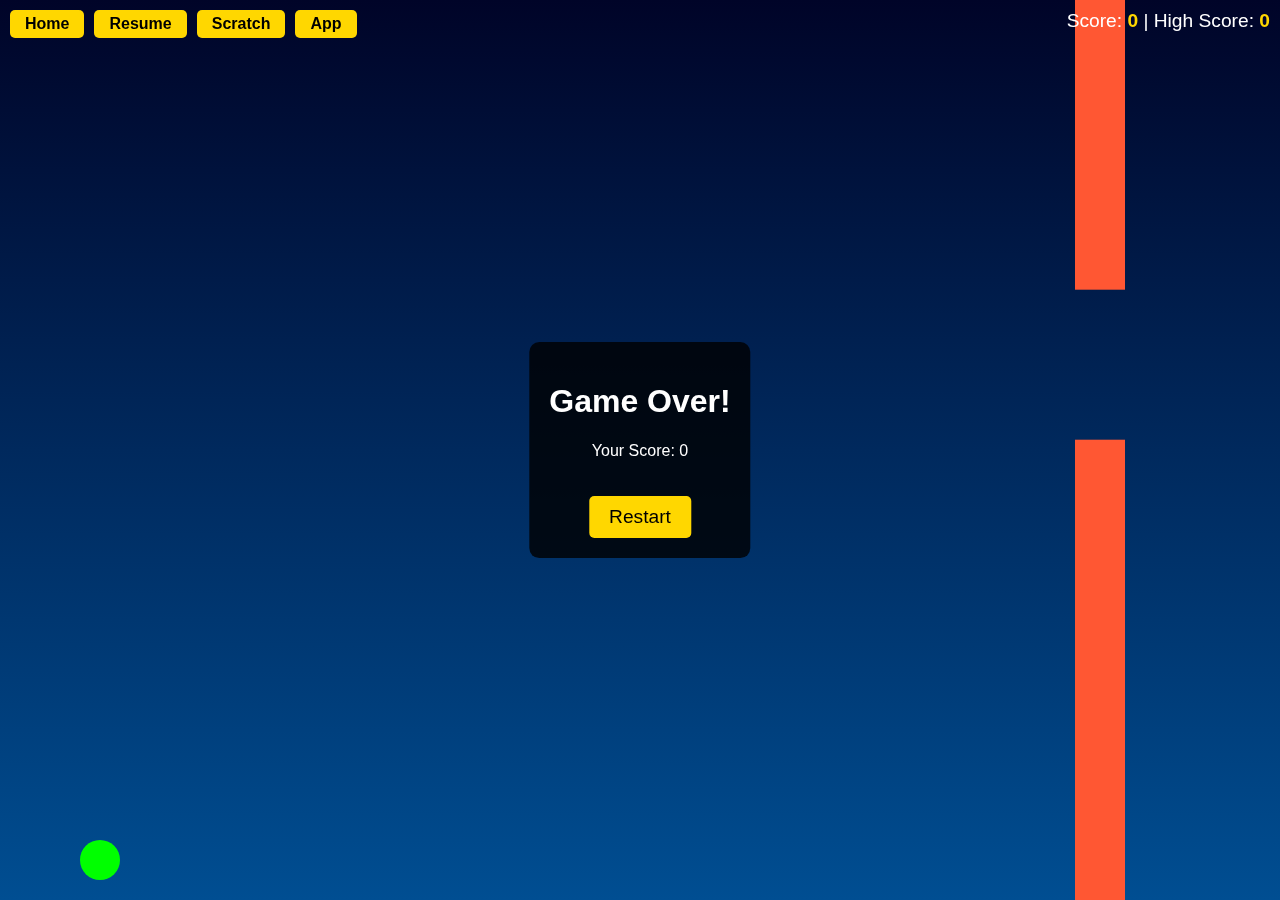
<file: root/app.html>
<!DOCTYPE html>
<html lang="en">
<head>
    <meta charset="UTF-8">
    <meta name="viewport" content="width=device-width, initial-scale=1.0">
    <title>Flappy Spaceship Adventure</title>
    <style>
        body {
            margin: 0;
            padding: 0;
            overflow: hidden;
            font-family: Arial, sans-serif;
            background: linear-gradient(to bottom, #000428, #004e92); /* Space-themed background */
            color: white;
        }

        canvas {
            display: block;
            margin: 0 auto;
            background: url('https://www.transparenttextures.com/patterns/dark-matter.png');
        }

        .navbar {
            position: absolute;
            top: 10px;
            left: 10px;
            display: flex;
            gap: 10px;
        }

        .navbar a {
            text-decoration: none;
            background: #FFD700;
            color: black;
            padding: 5px 15px;
            border-radius: 5px;
            font-weight: bold;
            transition: transform 0.3s, background-color 0.3s;
        }

        .navbar a:hover {
            transform: scale(1.1);
            background-color: #FF5733;
        }

        .game-over {
            position: absolute;
            top: 50%;
            left: 50%;
            transform: translate(-50%, -50%);
            text-align: center;
            color: white;
            background: rgba(0, 0, 0, 0.8);
            padding: 20px;
            border-radius: 10px;
            display: none;
        }

        .game-over button {
            margin-top: 20px;
            padding: 10px 20px;
            background-color: #FFD700;
            color: black;
            border: none;
            border-radius: 5px;
            font-size: 1.2rem;
            cursor: pointer;
        }

        .game-over button:hover {
            background-color: #FF5733;
        }

        .game-info {
            position: absolute;
            top: 10px;
            right: 10px;
            font-size: 1.2rem;
        }

        .game-info span {
            font-weight: bold;
            color: #FFD700;
        }
    </style>
</head>
<body>
    <div class="navbar">
        <a href="index.html">Home</a>
        <a href="resume.html">Resume</a>
        <a href="scratch.html">Scratch</a>
        <a href="app.html">App</a>
    </div>

    <div class="game-info">
        Score: <span id="score">0</span> | High Score: <span id="high-score">0</span>
    </div>

    <div class="game-over">
        <h1>Game Over!</h1>
        <p>Your Score: <span id="final-score"></span></p>
        <button onclick="restartGame()">Restart</button>
    </div>

    <canvas id="gameCanvas"></canvas>

    <script>
        const canvas = document.getElementById("gameCanvas");
        const ctx = canvas.getContext("2d");
        canvas.width = window.innerWidth;
        canvas.height = window.innerHeight;

        // Game variables
        let spaceship = { x: 100, y: canvas.height / 2, size: 20, velocity: 0, gravity: 0.5 };
        let obstacles = [];
        let frame = 0;
        let score = 0;
        let highScore = localStorage.getItem("highScore") || 0;
        let gameOver = false;

        document.getElementById("high-score").textContent = highScore;

        function createObstacle() {
            const gap = 150;
            const height = Math.random() * (canvas.height - gap - 100) + 50;
            obstacles.push({
                x: canvas.width,
                topHeight: height,
                bottomHeight: canvas.height - height - gap,
                width: 50,
            });
        }

        function updateObstacles() {
            obstacles.forEach((obstacle, index) => {
                obstacle.x -= 5; // Move obstacles left

                // Draw top pipe
                ctx.fillStyle = "#FF5733";
                ctx.fillRect(obstacle.x, 0, obstacle.width, obstacle.topHeight);

                // Draw bottom pipe
                ctx.fillStyle = "#FF5733";
                ctx.fillRect(obstacle.x, canvas.height - obstacle.bottomHeight, obstacle.width, obstacle.bottomHeight);

                // Remove off-screen obstacles
                if (obstacle.x + obstacle.width < 0) {
                    obstacles.splice(index, 1);
                    score++;
                    document.getElementById("score").textContent = score;

                    if (score > highScore) {
                        highScore = score;
                        localStorage.setItem("highScore", highScore);
                        document.getElementById("high-score").textContent = highScore;
                    }
                }

                // Collision detection
                if (
                    (spaceship.x + spaceship.size > obstacle.x && spaceship.x - spaceship.size < obstacle.x + obstacle.width &&
                    (spaceship.y - spaceship.size < obstacle.topHeight || spaceship.y + spaceship.size > canvas.height - obstacle.bottomHeight)) ||
                    spaceship.y + spaceship.size > canvas.height || spaceship.y - spaceship.size < 0
                ) {
                    endGame();
                }
            });
        }

        function drawSpaceship() {
            ctx.fillStyle = "#00FF00";
            ctx.beginPath();
            ctx.arc(spaceship.x, spaceship.y, spaceship.size, 0, Math.PI * 2);
            ctx.fill();
        }

        function endGame() {
            gameOver = true;
            document.querySelector(".game-over").style.display = "block";
            document.getElementById("final-score").textContent = score;
        }

        function restartGame() {
            obstacles = [];
            score = 0;
            document.getElementById("score").textContent = score;
            spaceship = { x: 100, y: canvas.height / 2, size: 20, velocity: 0, gravity: 0.5 };
            gameOver = false;
            document.querySelector(".game-over").style.display = "none";
            startGame();
        }

        function startGame() {
            frame = 0;
            gameLoop();
        }

        function gameLoop() {
            if (gameOver) return;

            ctx.clearRect(0, 0, canvas.width, canvas.height);
            drawSpaceship();

            spaceship.velocity += spaceship.gravity;
            spaceship.y += spaceship.velocity;

            if (frame % 100 === 0) createObstacle();
            updateObstacles();

            frame++;
            requestAnimationFrame(gameLoop);
        }

        document.addEventListener("keydown", () => {
            spaceship.velocity = -10; // Jump
        });

        startGame();
    </script>
</body>
</html>
</file>
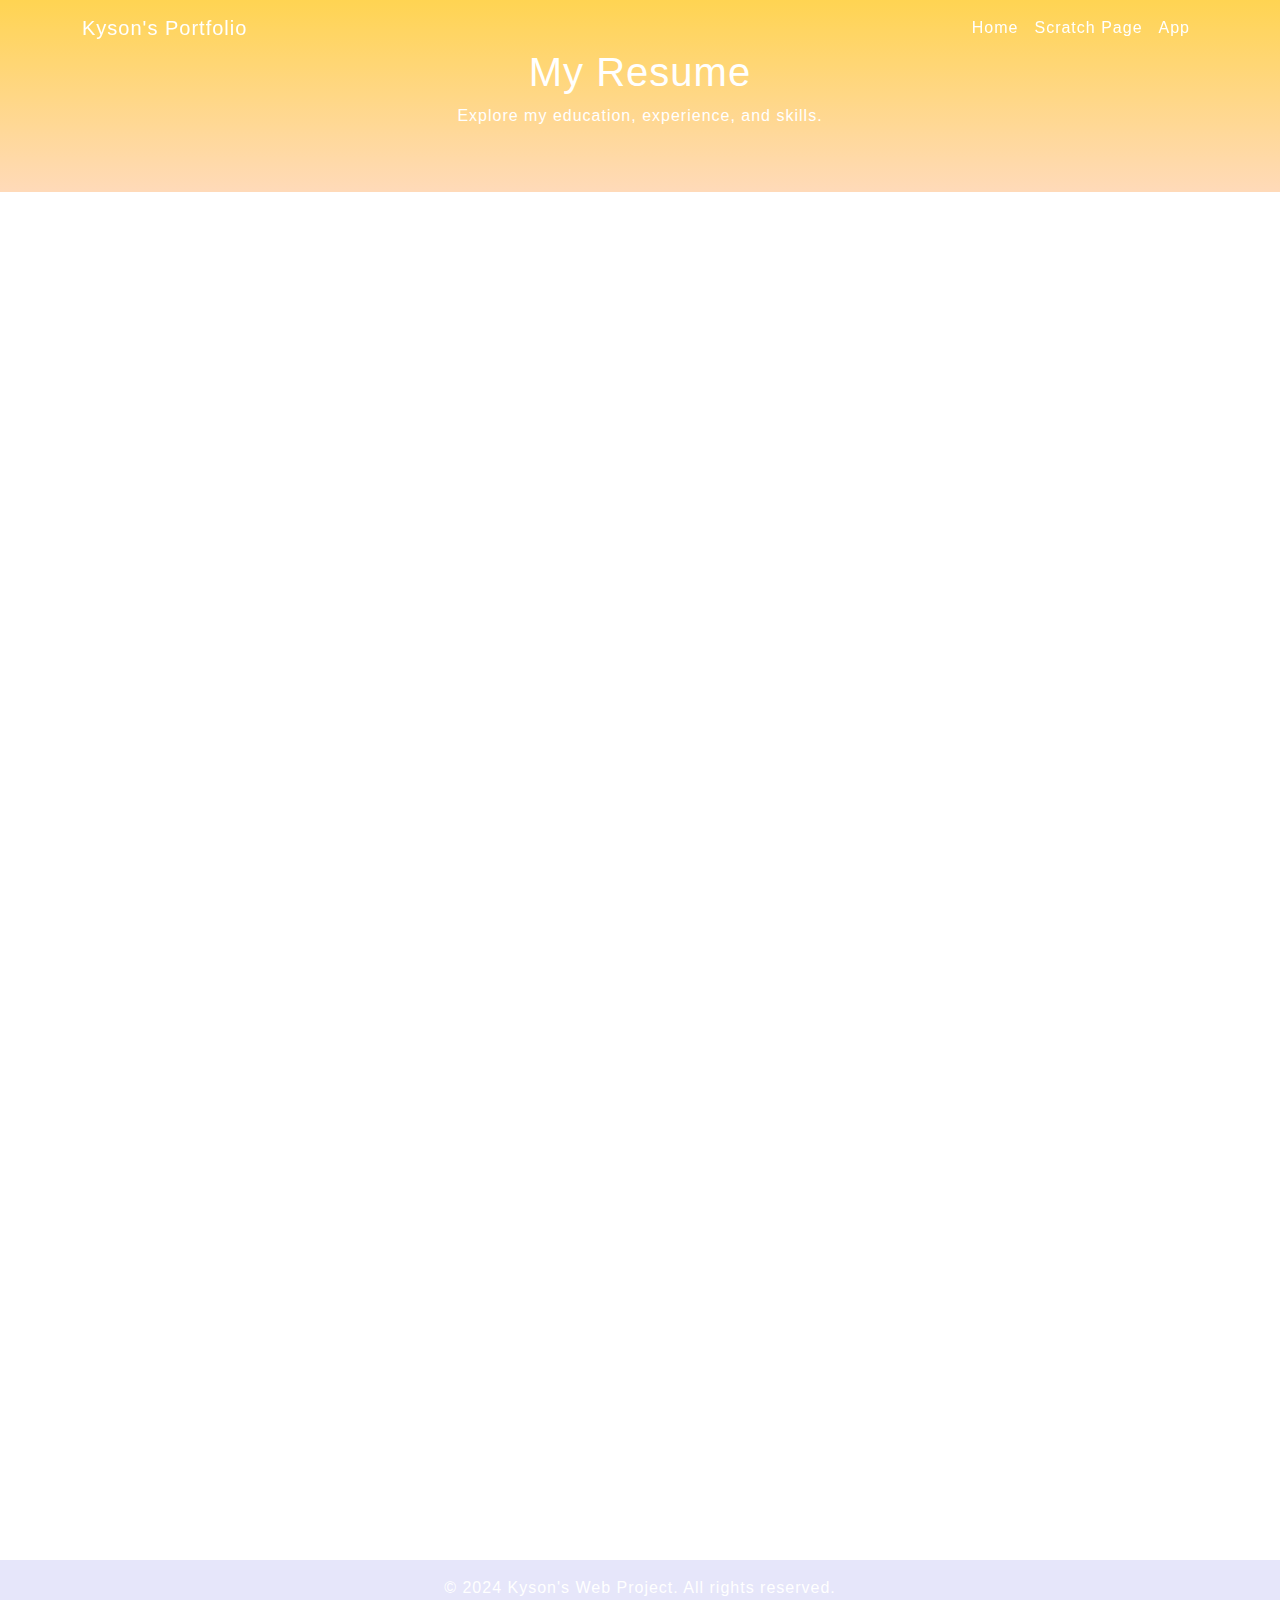
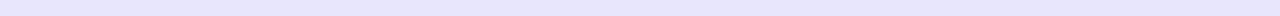
<file: root/resume.html>
<!DOCTYPE html>
<html lang="en">
<head>
    <meta charset="UTF-8">
    <meta name="viewport" content="width=device-width, initial-scale=1.0">
    <title>Resume</title>
    <link href="https://cdn.jsdelivr.net/npm/bootstrap@5.3.0/dist/css/bootstrap.min.css" rel="stylesheet">
    <link rel="stylesheet" href="css/styles.css">
    <!-- In Resume Page -->
<style>
    :root {
        --footer-start: #E6E6FA; /* Golden yellow */
          --footer-end:#E6E6FA; /* Purple */
    }
</style>
</head>
<body>
    <!-- Navigation -->
    <nav class="navbar navbar-expand-lg navbar-light fixed-top">
        <div class="container">
            <a class="navbar-brand" href="index.html">Kyson's Portfolio</a>
            <button class="navbar-toggler" type="button" data-bs-toggle="collapse" data-bs-target="#navbarResponsive">
                <span class="navbar-toggler-icon"></span>
            </button>
            <div class="collapse navbar-collapse" id="navbarResponsive">
                <ul class="navbar-nav ms-auto">
                    <li class="nav-item"><a class="nav-link" href="index.html">Home</a></li>
                    <li class="nav-item"><a class="nav-link" href="scratch.html">Scratch Page</a></li>
                    <li class="nav-item"><a class="nav-link" href="app.html">App</a></li>
                </ul>
            </div>
        </div>
    </nav>

    <!-- Header -->
    <header class="resume-header text-center py-5" style="background: linear-gradient(to bottom, #FFD452,#FFDAB9); color: white;">
        <div class="container">
            <h1>My Resume</h1>
            <p>Explore my education, experience, and skills.</p>
        </div>
    </header>    
    <!-- Resume Section -->
    <section class="resume-section py-5">
        <div class="container">
            <h2>Education</h2>
            <ul>
                <li>
                    <h3>Brigham Young University</h3>
                    <p>Pre-Marketing (Current)</p>
                </li>
                <li>
                    <h3>Weber State University</h3>
                    <p>Completed General Studies (Past)</p>
                </li>
            </ul>
    
            <h2>Work Experience</h2>
            <ul>
                <li>
                    <h3>Basketball Referee</h3>
                    <p>Gained leadership and decision-making skills through sports officiating.</p>
                </li>
                <li>
                    <h3>South Ogden Fire Department Intern</h3>
                    <p>Contributed to emergency response projects and operational efficiency.</p>
                </li>
            </ul>
    
            <h2>Skills</h2>
            <ul>
                <li>
                    <h3>Web Development</h3>
                    <p>Proficient in HTML, CSS, and JavaScript.</p>
                </li>
                <li>
                    <h3>Design Tools</h3>
                    <p>Experienced with Meta Ads Manager, Adobe Creative Suite, and Canva.</p>
                </li>
            </ul>
    
            <h2>Awards</h2>
            <ul>
                <li>
                    <h3>Student Body Vice President</h3>
                    <p>Organized events and led school initiatives.</p>
                </li>
            </ul>
        </div>
    </section>
    

    <!-- Footer -->
    <footer class="footer text-center py-3" style="background: linear-gradient(to bottom, #E6E6FA, #E6E6FA); color: white;">
        <p class="mb-0">&copy; 2024 Kyson's Web Project. All rights reserved.</p>
    </footer>
    
    <script src="https://cdn.jsdelivr.net/npm/bootstrap@5.3.0/dist/js/bootstrap.bundle.min.js"></script>
</body>
</html>
</file>
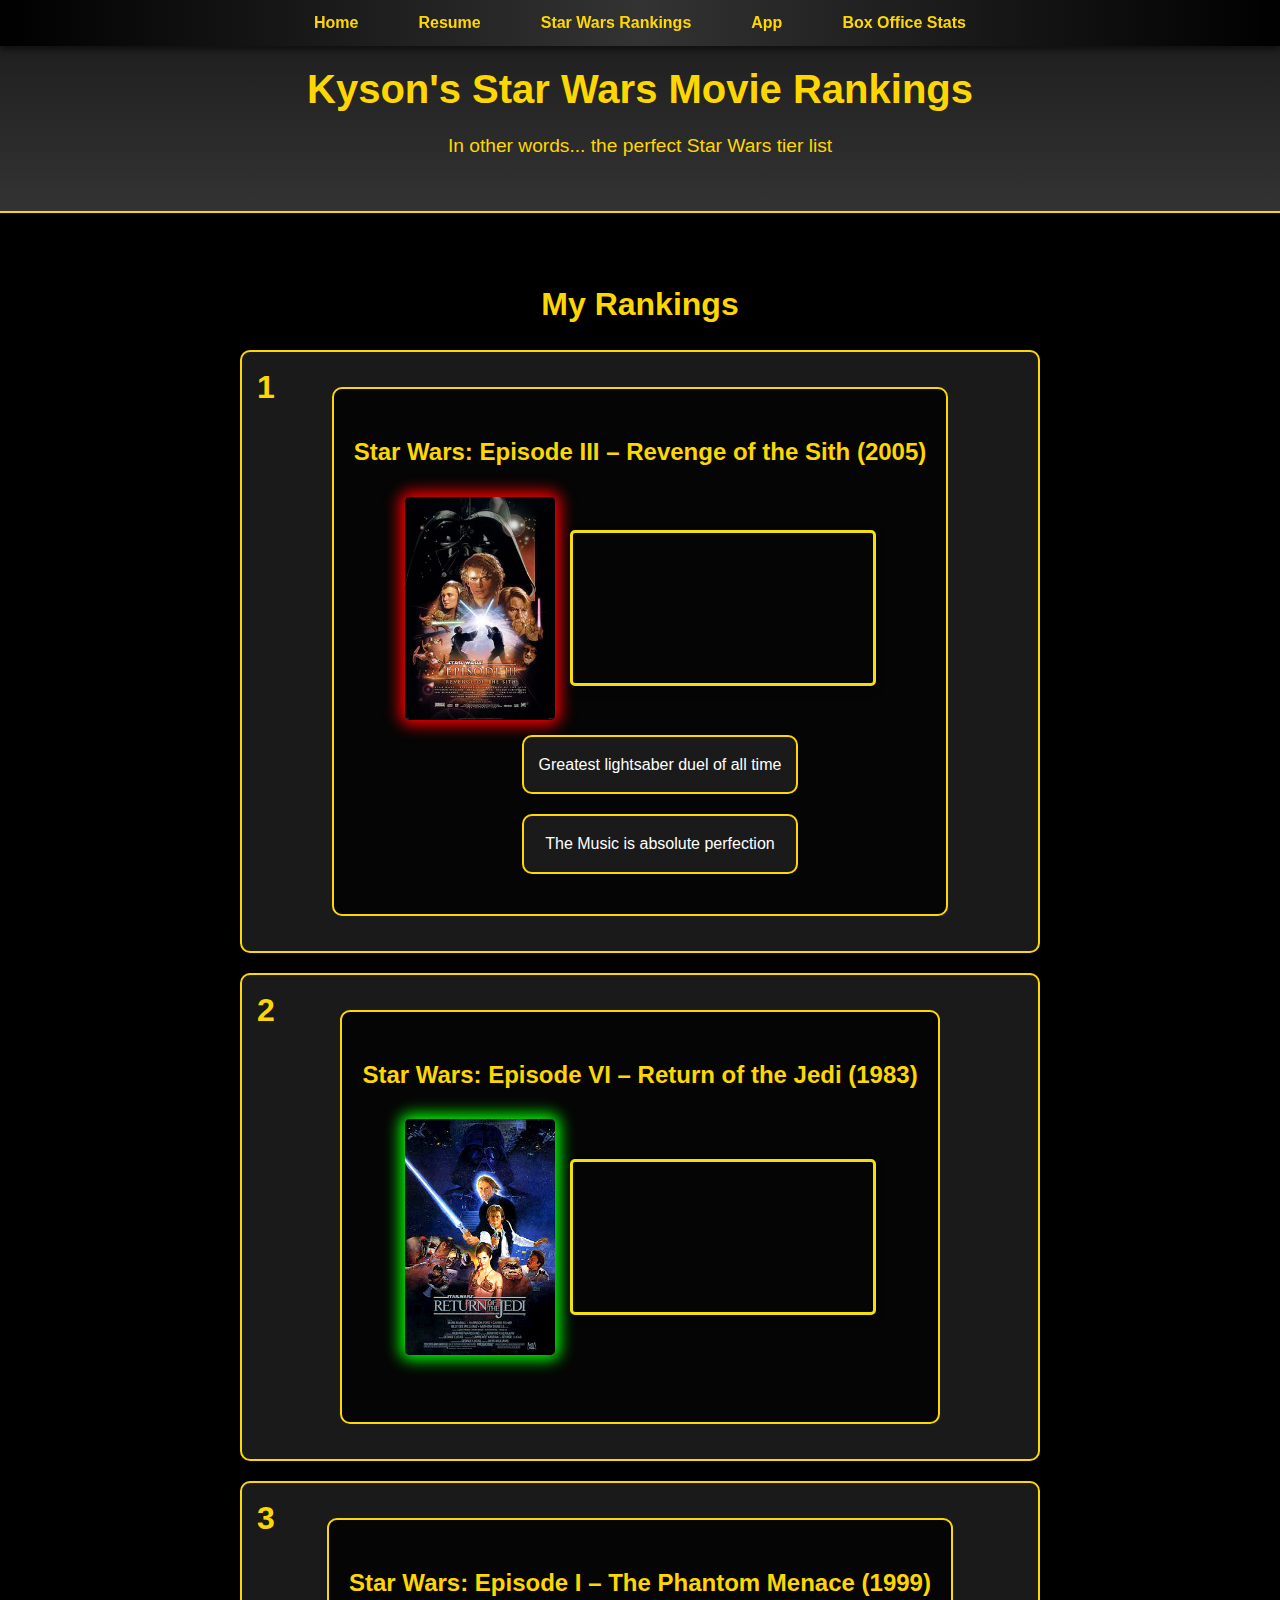
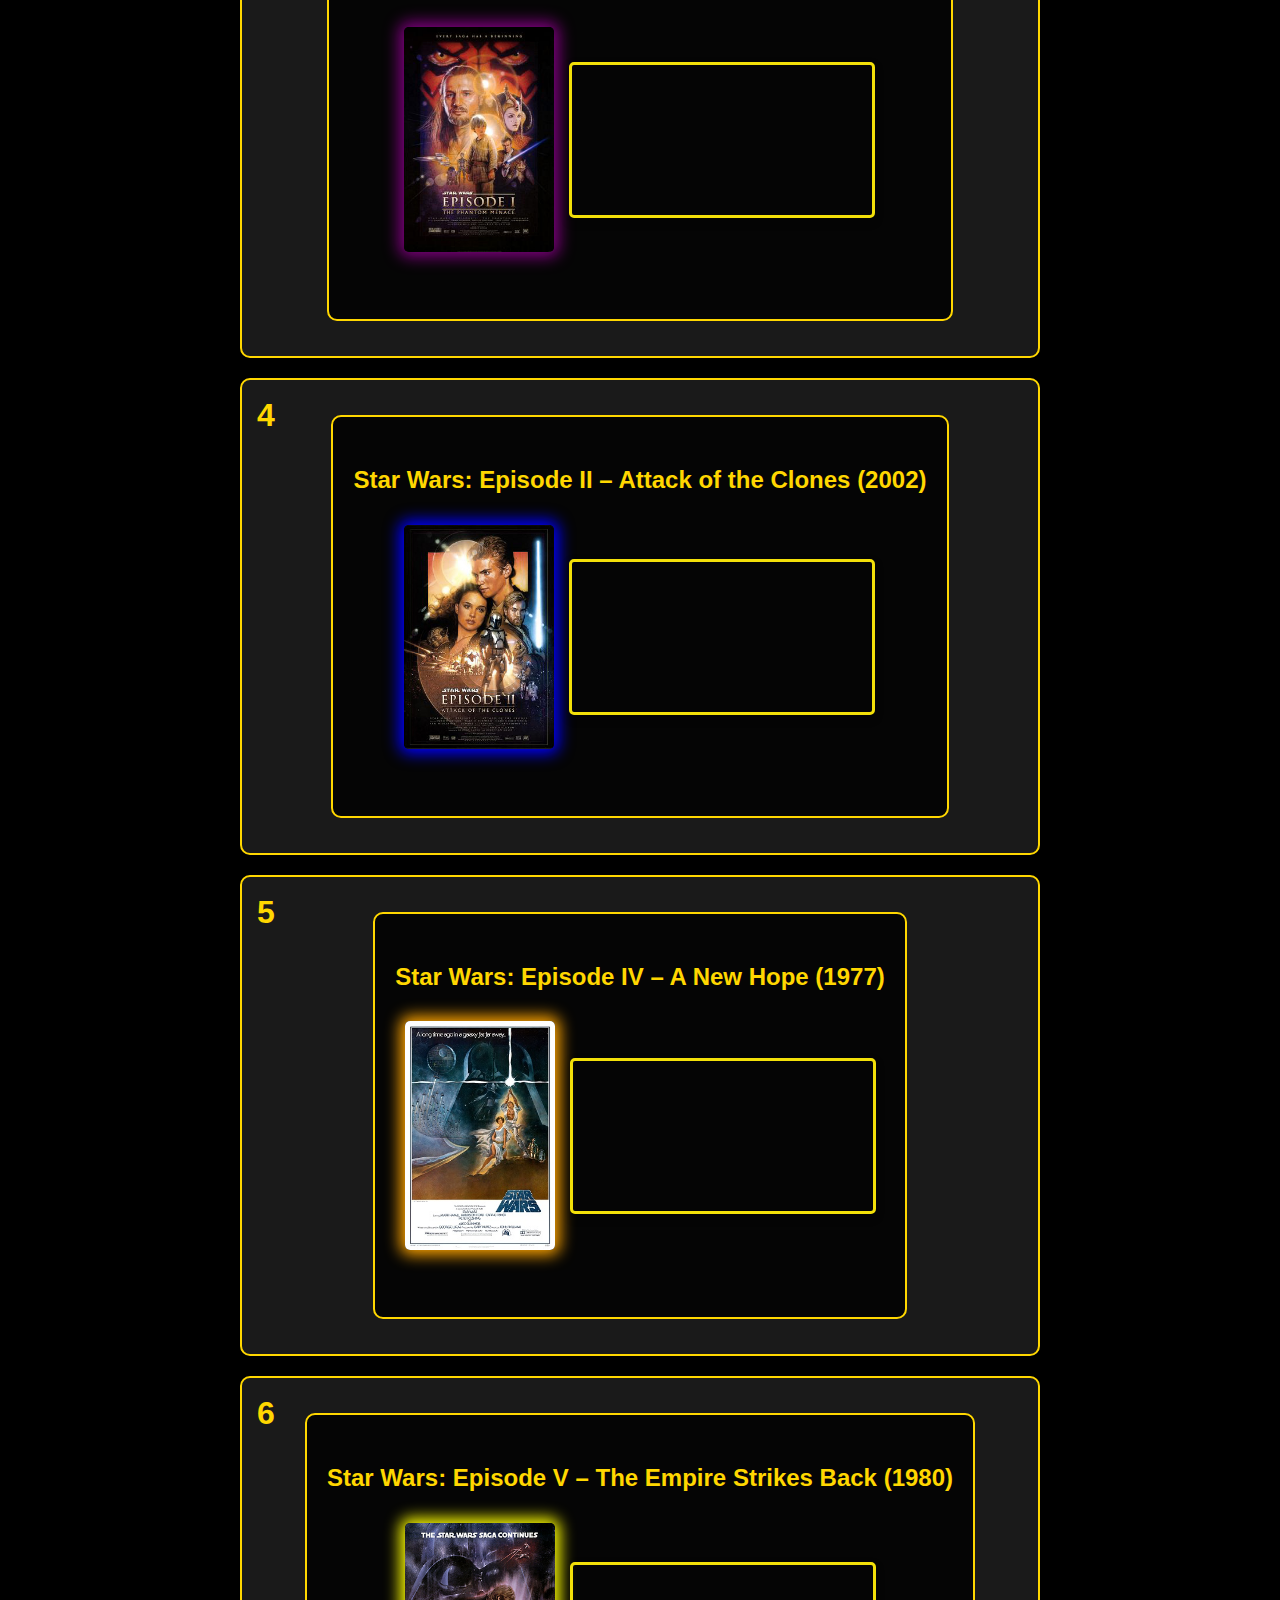
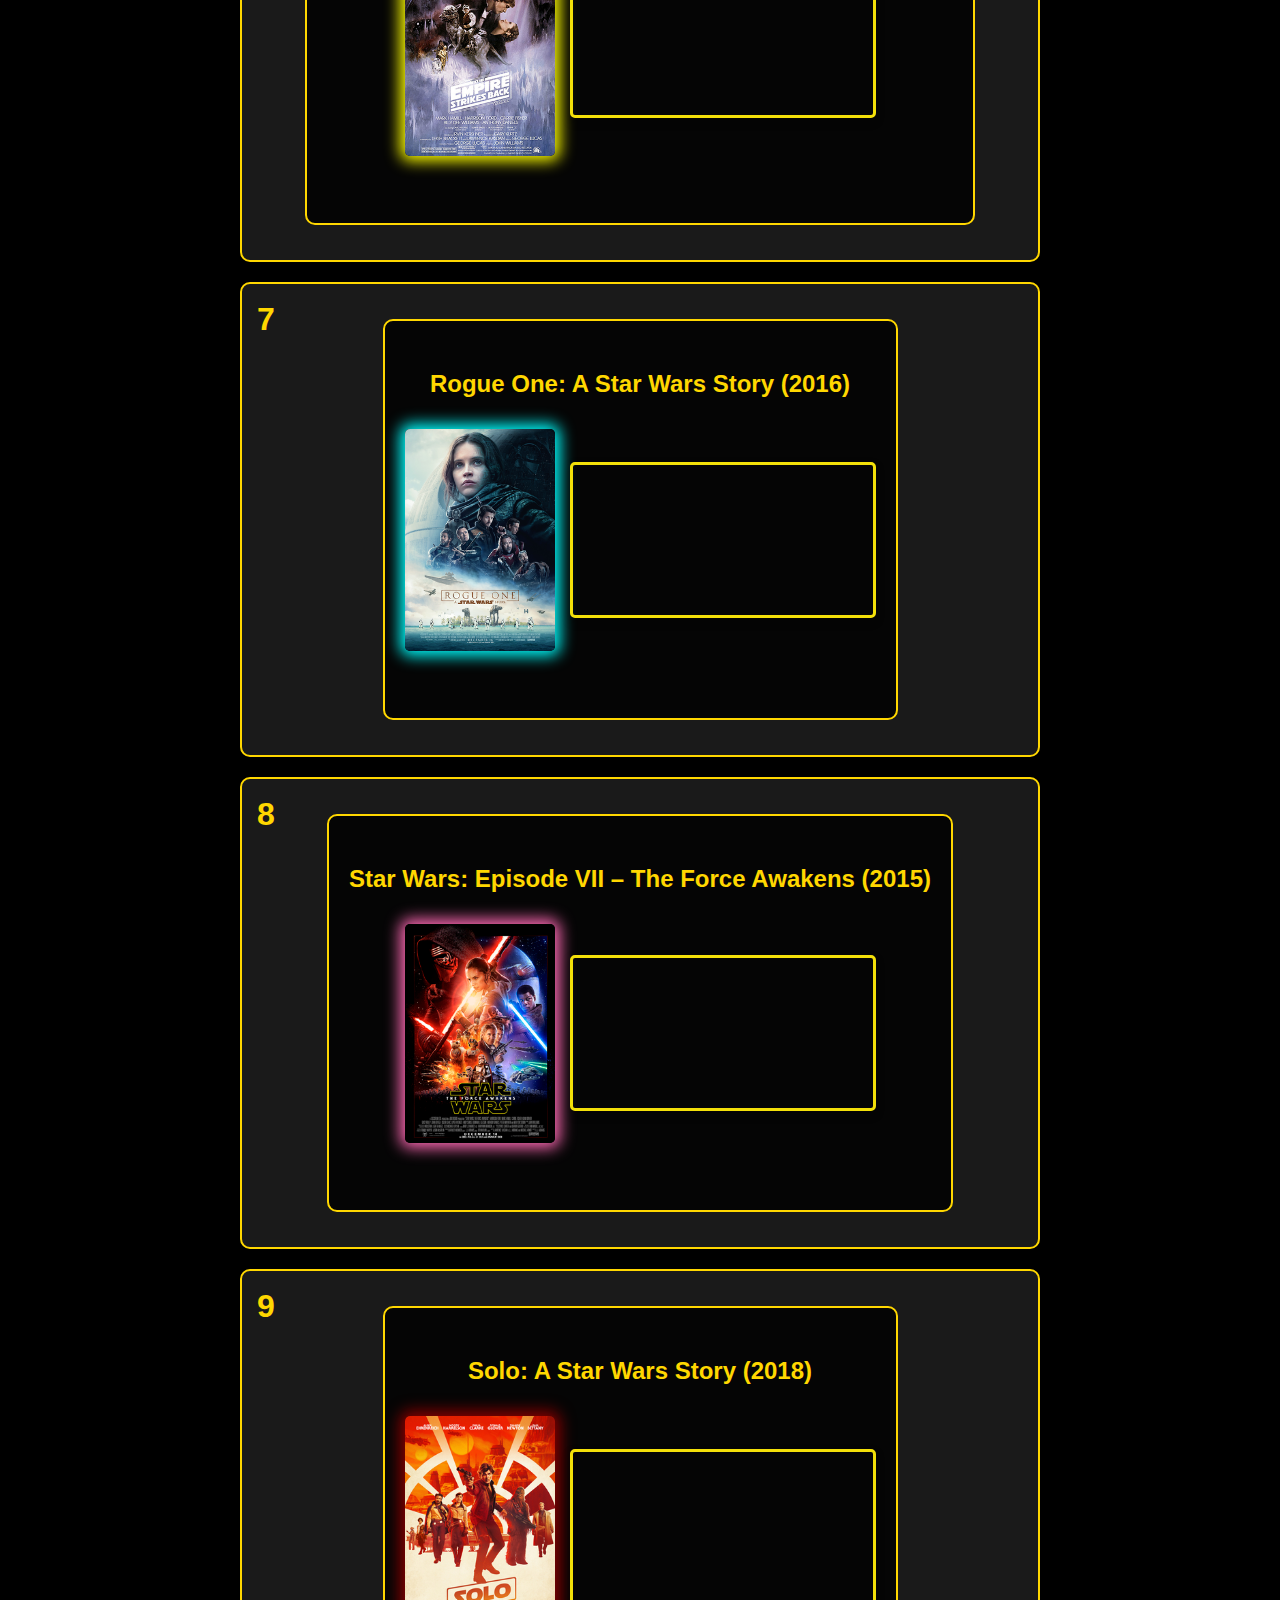
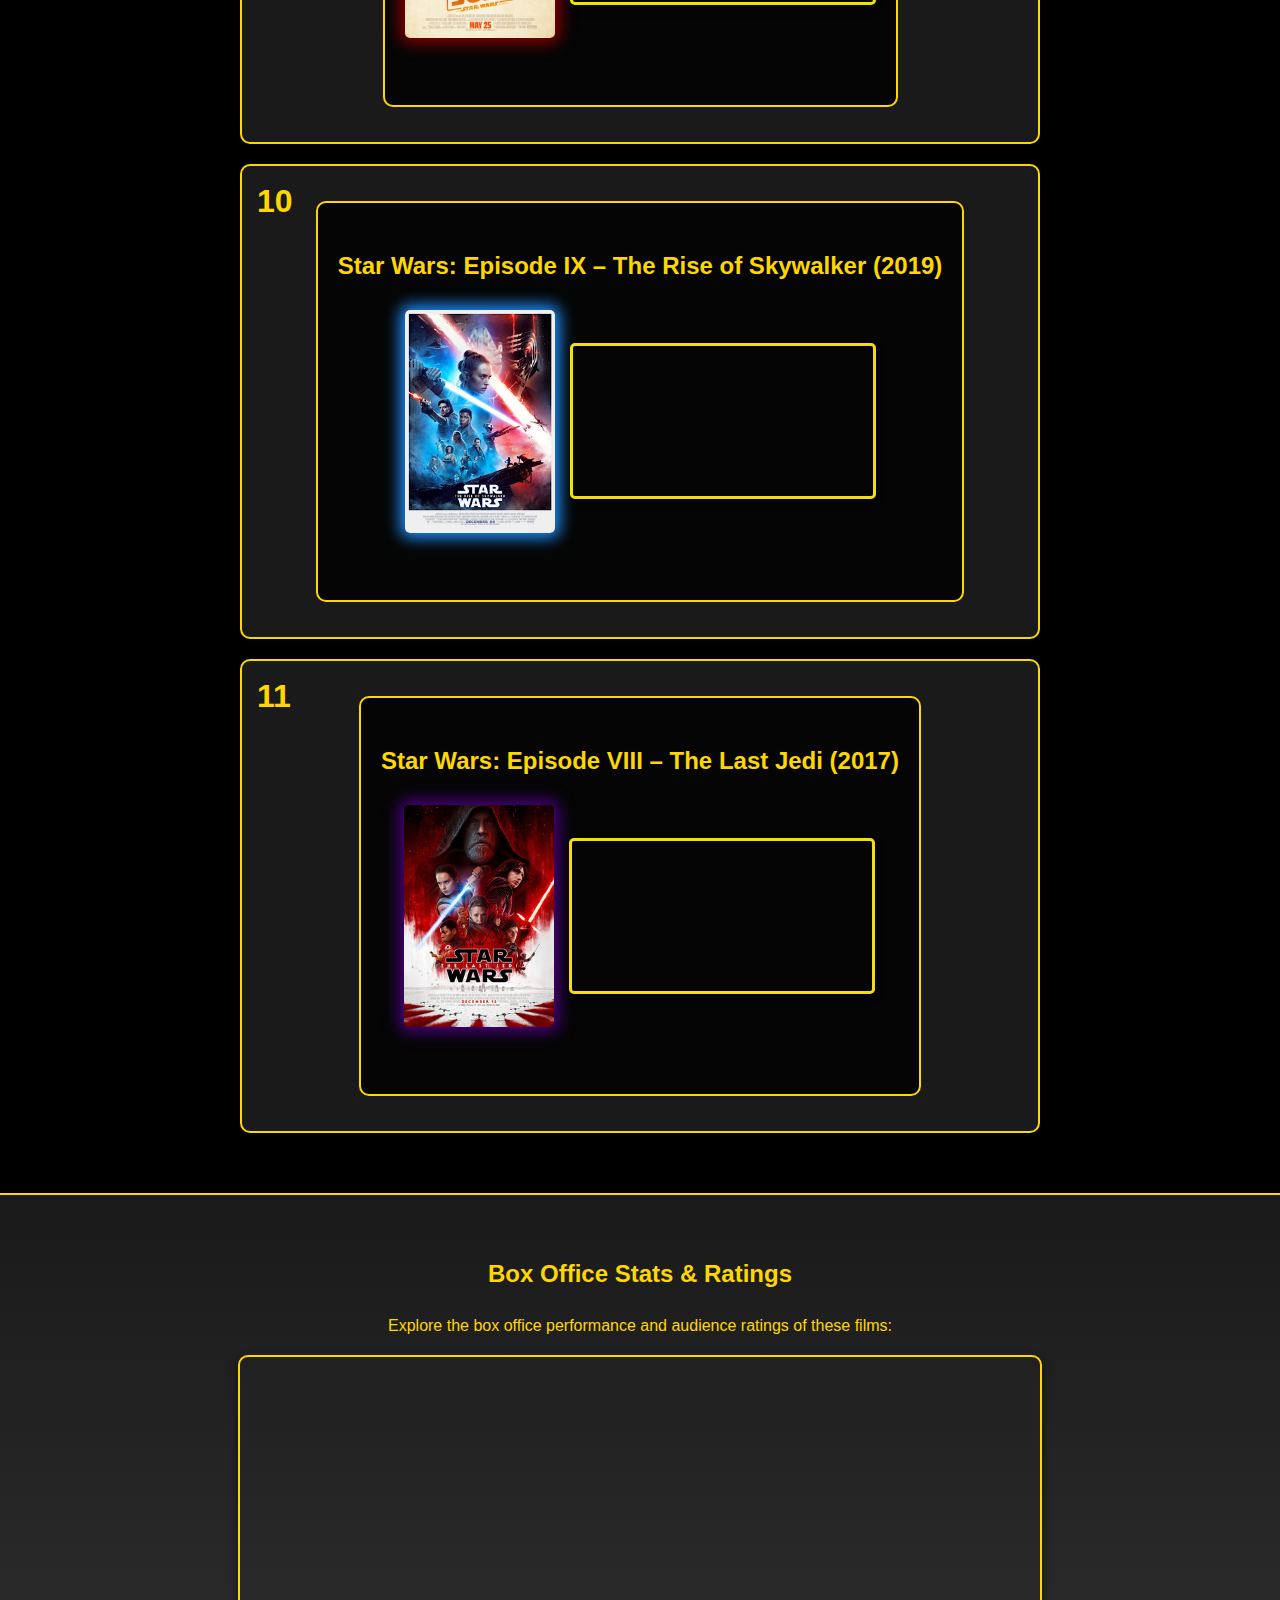
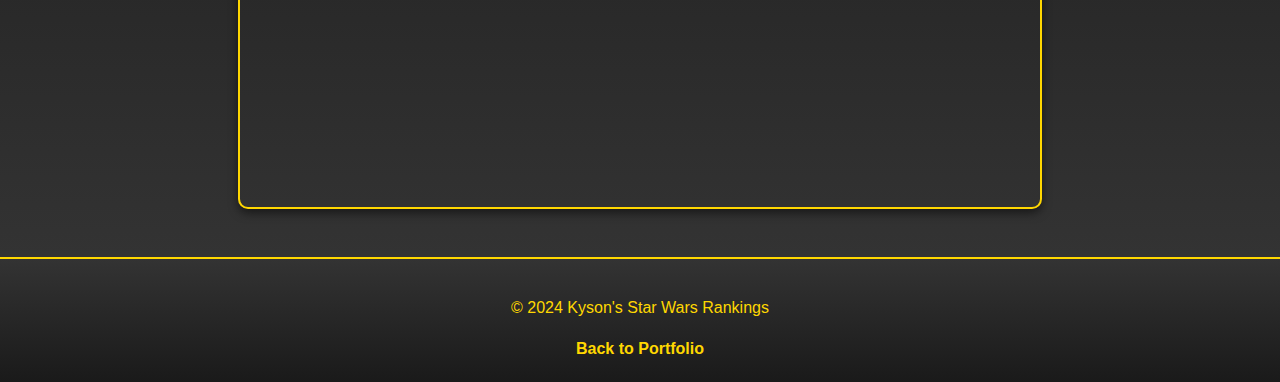
<file: root/scratch.html>
<!DOCTYPE html>
<html lang="en">
<head>
    <meta charset="UTF-8">
    <meta name="viewport" content="width=device-width, initial-scale=1.0">
    <title>Kyson's Star Wars Rankings</title>
    <link rel="stylesheet" href="css/scratch.css">
</head>
<body>
    <nav class="scratch-navbar">
        <ul>
            <li><a href="index.html">Home</a></li>
            <li><a href="resume.html">Resume</a></li>
            <li><a href="scratch.html">Star Wars Rankings</a></li>
            <li><a href="app.html">App</a></li>
            <li><a href="#box-office">Box Office Stats</a></li> <!-- On-page anchor -->
        </ul>
    </nav>
    <!-- Header Section -->
    <header class="scratch-header">
        <h1>Kyson's Star Wars Movie Rankings</h1>
        <p>In other words... the perfect Star Wars tier list</p>
    </header>

    <!-- Ranking Section -->
    <section class="scratch-rankings">
        <h2>My Rankings</h2>
        <ol>
            <li>
                <span class="ranking-number">1</span>
                <div class="scratch-movie-item">
                    <h3>Star Wars: Episode III – Revenge of the Sith (2005)</h3>
                    <div class="scratch-media">
                        <img src="assets/img/Star_Wars_Episode_III_Revenge_of_the_Sith_poster.jpg" alt="DVD Cover for Revenge of the Sith" class="scratch-dvd-cover revenge">
                        <iframe src="https://www.youtube.com/embed/5UnjrG_N8hU" frameborder="0" allowfullscreen></iframe>
                    </div>
                    <ul>
                        <li>Greatest lightsaber duel of all time</li>
                        <li>The Music is absolute perfection</li>
                    </ul>
                </div>
            </li>
            <li>
                <span class="ranking-number">2</span>
                <div class="scratch-movie-item">
                    <h3>Star Wars: Episode VI – Return of the Jedi (1983)</h3>
                    <div class="scratch-media">
                        <img src="assets/img/ReturnOfTheJediPoster1983.jpg" alt="DVD Cover for Return of the Jedi" class="scratch-dvd-cover jedi">
                        <iframe src="https://www.youtube.com/embed/7L8p7_SLzvU" frameborder="0" allowfullscreen></iframe>
                    </div>
                    <p></p>
                </div>
            </li>
            <li>
                <span class="ranking-number">3</span>
                <div class="scratch-movie-item">
                    <h3>Star Wars: Episode I – The Phantom Menace (1999)</h3>
                    <div class="scratch-media">
                        <img src="assets/img/Star_Wars_Phantom_Menace_poster.jpg" alt="DVD Cover for The Phantom Menace" class="scratch-dvd-cover phantom">
                        <iframe src="https://www.youtube.com/embed/bD7bpG-zDJQ" frameborder="0" allowfullscreen></iframe>
                    </div>
                    <p></p>
                </div>
            </li>
            <li>
                <span class="ranking-number">4</span>
                <div class="scratch-movie-item">
                    <h3>Star Wars: Episode II – Attack of the Clones (2002)</h3>
                    <div class="scratch-media">
                        <img src="assets/img/Star_Wars_-_Episode_II_Attack_of_the_Clones_(movie_poster).jpg" alt="DVD Cover for Attack of the Clones" class="scratch-dvd-cover clones">
                        <iframe src="https://www.youtube.com/embed/gYbW1F_c9eM" frameborder="0" allowfullscreen></iframe>
                    </div>
                    <p></p>
                </div>
            </li>
            <li>
                <span class="ranking-number">5</span>
                <div class="scratch-movie-item">
                    <h3>Star Wars: Episode IV – A New Hope (1977)</h3>
                    <div class="scratch-media">
                        <img src="assets/img/StarWarsMoviePoster1977.jpg" alt="DVD Cover for A New Hope" class="scratch-dvd-cover hope">
                        <iframe src="https://www.youtube.com/embed/vZ734NWnAHA" frameborder="0" allowfullscreen></iframe>
                    </div>
                    <p></p>
                </div>
            </li>
            <li>
                <span class="ranking-number">6</span>
                <div class="scratch-movie-item">
                    <h3>Star Wars: Episode V – The Empire Strikes Back (1980)</h3>
                    <div class="scratch-media">
                        <img src="assets/img/The_Empire_Strikes_Back_(1980_film).jpg" alt="DVD Cover for The Empire Strikes Back" class="scratch-dvd-cover empire">
                        <iframe src="https://www.youtube.com/embed/JNwNXF9Y6kY" frameborder="0" allowfullscreen></iframe>
                    </div>
                    <p></p>
                </div>
            </li>
            <li>
                <span class="ranking-number">7</span>
                <div class="scratch-movie-item">
                    <h3>Rogue One: A Star Wars Story (2016)</h3>
                    <div class="scratch-media">
                        <img src="assets/img/Rogue_One,_A_Star_Wars_Story_poster.png" alt="DVD Cover for Rogue One" class="scratch-dvd-cover rogue">
                        <iframe src="https://www.youtube.com/embed/frdj1zb9sMY" frameborder="0" allowfullscreen></iframe>
                    </div>
                    <p></p>
                </div>
            </li>
            <li>
                <span class="ranking-number">8</span>
                <div class="scratch-movie-item">
                    <h3>Star Wars: Episode VII – The Force Awakens (2015)</h3>
                    <div class="scratch-media">
                        <img src="assets/img/Star_Wars_The_Force_Awakens_Theatrical_Poster.jpg" alt="DVD Cover for The Force Awakens" class="scratch-dvd-cover force">
                        <iframe src="https://www.youtube.com/embed/sGbxmsDFVnE" frameborder="0" allowfullscreen></iframe>
                    </div>
                    <p></p>
                </div>
            </li>
            <li>
                <span class="ranking-number">9</span>
                <div class="scratch-movie-item">
                    <h3>Solo: A Star Wars Story (2018)</h3>
                    <div class="scratch-media">
                        <img src="assets/img/Solo_A_Star_Wars_Story_poster.jpg" alt="DVD Cover for Solo" class="scratch-dvd-cover solo">
                        <iframe src="https://www.youtube.com/embed/jPEYpryMp2s" frameborder="0" allowfullscreen></iframe>
                    </div>
                    <p></p>
                </div>
            </li>
            <li>
                <span class="ranking-number">10</span>
                <div class="scratch-movie-item">
                    <h3>Star Wars: Episode IX – The Rise of Skywalker (2019)</h3>
                    <div class="scratch-media">
                        <img src="assets/img/Star_Wars_The_Rise_of_Skywalker_poster.jpg" alt="DVD Cover for The Rise of Skywalker" class="scratch-dvd-cover rise">
                        <iframe src="https://www.youtube.com/embed/8Qn_spdM5Zg" frameborder="0" allowfullscreen></iframe>
                    </div>
                    <p></p>
                </div>
            </li>
            <li>
                <span class="ranking-number">11</span>
                <div class="scratch-movie-item">
                    <h3>Star Wars: Episode VIII – The Last Jedi (2017)</h3>
                    <div class="scratch-media">
                        <img src="assets/img/Star_Wars_The_Last_Jedi.jpg" alt="DVD Cover for The Last Jedi" class="scratch-dvd-cover last">
                        <iframe src="https://www.youtube.com/embed/Q0CbN8sfihY" frameborder="0" allowfullscreen></iframe>
                    </div>
                    <p></p>
                </div>
            </li>
        </ol>
    </section>

    <!-- Interactive Graph Section -->
    <!-- Tableau Embed Section -->
    <section id="box-office" class="scratch-graph">
        <h2>Box Office Stats & Ratings</h2>
        <p>Explore the box office performance and audience ratings of these films:</p>
        <iframe 
            src="https://public.tableau.com/views/StarWarsFilmRatings/StarWarsRatings?:showVizHome=no&:embed=true" 
            width="800px" 
            height="450px" 
            frameborder="0" 
            style="border: 2px solid #FFD700; border-radius: 10px; box-shadow: 0 4px 10px rgba(0, 0, 0, 0.5);">
        </iframe>
    </section>
    
    <!-- Footer Section -->
    <footer class="scratch-footer">
        <p>&copy; 2024 Kyson's Star Wars Rankings</p>
        <a href="index.html">Back to Portfolio</a>
    </footer>
</body>
</html>
</file>
<file: root/css/scratch.css>
/* General Styles */
body {
    font-family: 'Arial', sans-serif;
    margin: 0;
    padding: 0;
    background-color: #000000; /* Space black */
    color: #ffffff;
    line-height: 1.6;
}

/* Navbar Styles */
.scratch-navbar {
    position: fixed;
    top: 0;
    width: 100%;
    background: linear-gradient(to right, #000000, #333333, #000000); /* Space-themed gradient */
    padding: 10px 0;
    box-shadow: 0 4px 6px rgba(0, 0, 0, 0.5); /* Subtle shadow */
    z-index: 1000;
}

.scratch-navbar ul {
    list-style: none;
    margin: 0;
    padding: 0;
    display: flex;
    justify-content: center;
    gap: 20px;
}

.scratch-navbar li {
    display: inline;
}

.scratch-navbar a {
    font-family: 'Arial', sans-serif;
    font-size: 1rem;
    font-weight: bold;
    color: #FFD700; /* Lightsaber yellow */
    text-decoration: none;
    padding: 10px 20px;
    border-radius: 5px;
    transition: color 0.3s ease, box-shadow 0.3s ease;
}

.scratch-navbar a:hover {
    color: #FFFFFF;
    box-shadow: 0 0 10px #FFD700, 0 0 20px #FFD700; /* Lightsaber glow effect */
    background-color: rgba(255, 255, 255, 0.1); /* Subtle hover effect */
}


/* Header */
.scratch-header {
    text-align: center;
    padding: 30px 20px;
    background: linear-gradient(to bottom, #1a1a1a, #333333); /* Subtle dark gradient */
    color: #FFD700; /* Golden text for Star Wars feel */
    border-bottom: 2px solid #FFD700;
}

.scratch-header h1 {
    font-size: 2.5rem;
    margin-bottom: 10px;
}

.scratch-header p {
    font-size: 1.2rem;
    margin-top: 0;
}

/* Rankings Section */
.scratch-rankings {
    padding: 40px 20px;
}

.scratch-rankings h2 {
    font-size: 2rem;
    text-align: center;
    margin-bottom: 20px;
    color: #FFD700;
}

.scratch-rankings ol {
    list-style: none;
    padding: 0;
    margin: 0 auto;
    max-width: 800px;
}


.scratch-rankings li {
    background: #1a1a1a;
    margin-bottom: 20px;
    padding: 15px;
    border-radius: 10px;
    border: 2px solid #FFD700; /* Default lightsaber border */
    display: flex;
    flex-direction: column;
    align-items: center;
    position: relative;
    overflow: hidden;
    transition: border-color 0.3s ease; /* Only changes border color */
}

.scratch-rankings li:hover {
    border-color: #00FF00; /* Green lightsaber border */
}

/* Ranking Number */
.ranking-number {
    font-size: 2rem;
    font-weight: bold;
    color: #FFD700;
    position: absolute;
    top: 10px;
    left: 15px;
}

/* Adjust layout of movie details */
.scratch-movie-item {
    display: flex;
    flex-direction: column;
    align-items: center; /* Center-align content */
    gap: 15px; /* Add spacing between items */
    padding: 20px;
    border: 2px solid #FFD700;
    border-radius: 10px;
    background: rgba(0, 0, 0, 0.8);
    max-width: 800px;
    margin: 20px auto; /* Center-align the entire box */
}

/* Adjust spacing and centering of the media content */
.scratch-media {
    display: flex;
    flex-wrap: wrap; /* Allow wrapping for smaller screens */
    justify-content: center;
    align-items: center;
    gap: 15px; /* Space between the image and video */
}


/* DVD Cover Styling */
.scratch-dvd-cover {
    max-width: 150px;
    height: auto;
    border-radius: 5px;
    box-shadow: 0 0 15px 5px #FFD700; /* Default yellow glow */
    transition: transform 0.3s ease, box-shadow 0.3s ease;
}

.scratch-dvd-cover:hover {
    transform: scale(1.05); /* Slightly enlarge on hover */
    box-shadow: 0 0 20px 8px #FFD700; /* Stronger glow on hover */
}

/* Individual Glows */
.scratch-dvd-cover.revenge {
    box-shadow: 0 0 15px 5px #FF0000; /* Red glow */
}

.scratch-dvd-cover.jedi {
    box-shadow: 0 0 15px 5px #00FF00; /* Green glow */
}

.scratch-dvd-cover.phantom {
    box-shadow: 0 0 15px 5px #800080; /* Purple glow */
}

.scratch-dvd-cover.clones {
    box-shadow: 0 0 15px 5px #0000FF; /* Blue glow */
}

.scratch-dvd-cover.hope {
    box-shadow: 0 0 15px 5px #FFA500; /* Orange glow */
}

.scratch-dvd-cover.empire {
    box-shadow: 0 0 15px 5px #FFFF00; /* Yellow glow */
}

.scratch-dvd-cover.rogue {
    box-shadow: 0 0 15px 5px #00FFFF; /* Cyan glow */
}

.scratch-dvd-cover.force {
    box-shadow: 0 0 15px 5px #FF69B4; /* Pink glow */
}

.scratch-dvd-cover.solo {
    box-shadow: 0 0 15px 5px #8B0000; /* Dark red glow */
}

.scratch-dvd-cover.rise {
    box-shadow: 0 0 15px 5px #1E90FF; /* Dodger blue glow */
}

.scratch-dvd-cover.last {
    box-shadow: 0 0 15px 5px #4B0082; /* Indigo glow */
}

/* YouTube Iframe Styling */
iframe {
    border: 3px solid rgb(243, 224, 9); /* Border around iframe */
    border-radius: 5px;
    box-shadow: 0 4px 8px rgba(0, 0, 0, 0.3);
    transition: transform 0.3s ease; /* Only scales */
}

iframe:hover {
    transform: scale(1.05); /* Enlarge on hover */
}

/* Movie Title */
.scratch-movie-item h3 {
    font-family: 'Arial', sans-serif;
    font-size: 1.5rem;
    margin-bottom: 10px;
    color: #FFD700; /* Lightsaber-inspired yellow */
}

/* Movie Review */
.scratch-movie-details p {
    font-size: 1rem;
    margin: 10px 0 0;
    color: #ffffff;
    text-align: center;
}

.scratch-graph {
    text-align: center;
    padding: 40px 20px;
    background: linear-gradient(to bottom, #1a1a1a, #333333); /* Space gradient */
    color: #FFD700; /* Golden text for Star Wars feel */
    border-top: 2px solid #FFD700;
}

.scratch-graph iframe {
    max-width: 90%; /* Adjusts to 90% of the parent container's width */
    max-height: 450px; /* Caps the height */
    border: 2px solid #FFD700;
    border-radius: 10px;
    box-shadow: 0 4px 10px rgba(0, 0, 0, 0.5);
}

/* Footer */
.scratch-footer {
    text-align: center;
    padding: 20px;
    background: linear-gradient(to bottom, #333333, #1a1a1a);
    color: #FFD700;
    border-top: 2px solid #FFD700;
}

.scratch-footer a {
    color: #FFD700;
    text-decoration: none;
    font-weight: bold;
    transition: color 0.3s ease;
}

.scratch-footer a:hover {
    color: #00FF00;
}

html {
    scroll-behavior: smooth;
}
</file>
